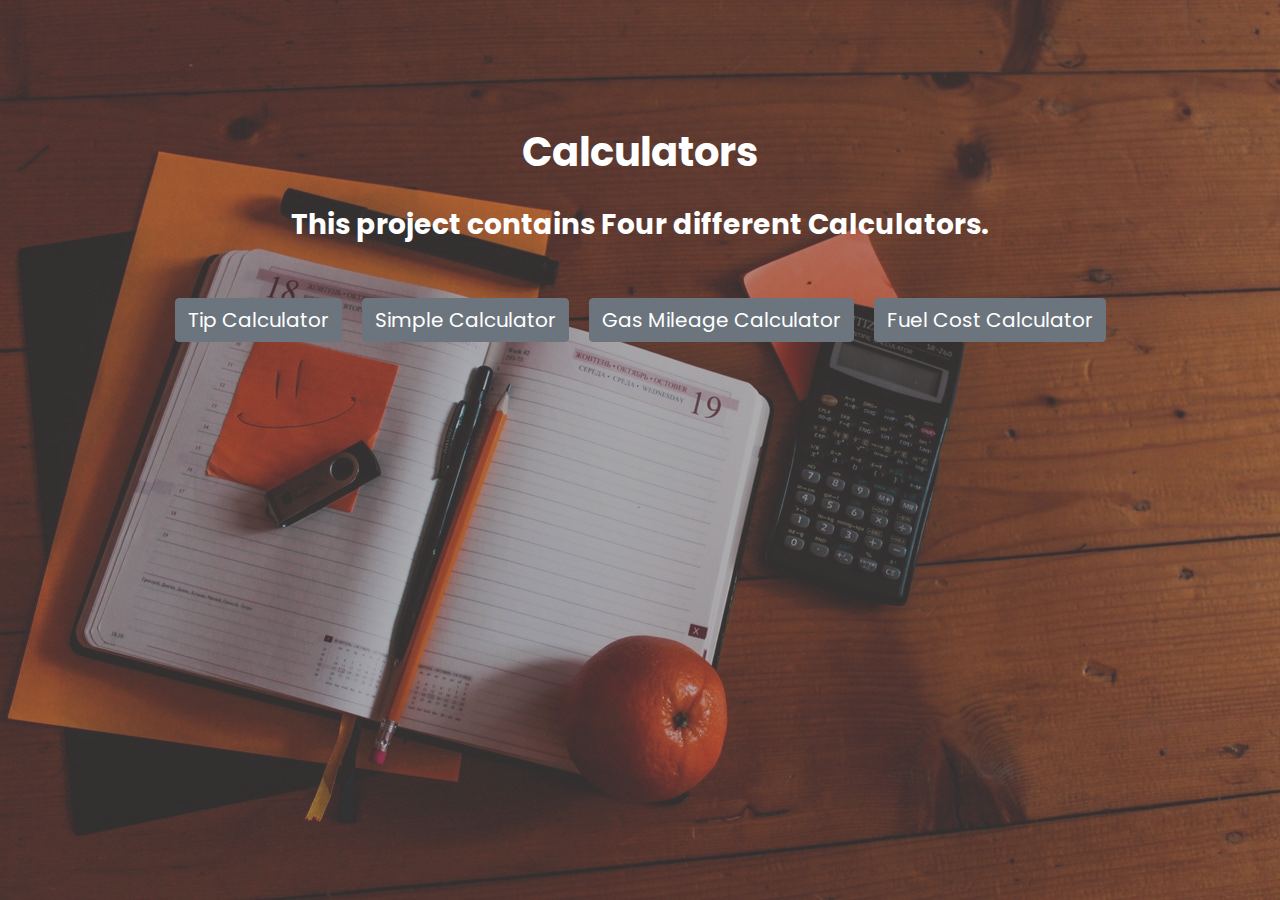
<file: index.html>
<!DOCTYPE html>
<html lang="en">
<!-- Global site tag (gtag.js) - Google Analytics -->
<script async src="https://www.googletagmanager.com/gtag/js?id=UA-137843206-1"></script>
<script>
  window.dataLayer = window.dataLayer || [];
  function gtag(){dataLayer.push(arguments);}
  gtag('js', new Date());
  gtag('config', 'UA-137843206-1');
</script>
<head>
    <meta charset="UTF-8">
    <meta name="viewport" content="width=device-width, initial-scale=1.0">
    <link rel="stylesheet" href="https://stackpath.bootstrapcdn.com/bootstrap/4.3.1/css/bootstrap.min.css"
        integrity="sha384-ggOyR0iXCbMQv3Xipma34MD+dH/1fQ784/j6cY/iJTQUOhcWr7x9JvoRxT2MZw1T" crossorigin="anonymous">
    <link href="https://fonts.googleapis.com/css?family=Poppins" rel="stylesheet">
    <meta http-equiv="X-UA-Compatible" content="ie=edge">
    <link rel="stylesheet" href="style.css">
    <title>Calculators</title>
</head>

<body>
    <div class="overlay">
        <h1>Calculators</h1>
        <h3>This project contains Four different Calculators.</h3>
        <button class="btn btn-secondary" onclick="window.location.href='./tip.html'">Tip Calculator</button>
        <button class="btn btn-secondary" onclick="window.location.href='./calculator.html'">Simple
            Calculator</button>
        <button class="btn btn-secondary" onclick="window.location.href='./gas.html'">Gas Mileage
            Calculator</button>
        <button class="btn btn-secondary" onclick="window.location.href='./fuel.html'">Fuel Cost
            Calculator</button>


        <script src="https://code.jquery.com/jquery-3.3.1.slim.min.js"
            integrity="sha384-q8i/X+965DzO0rT7abK41JStQIAqVgRVzpbzo5smXKp4YfRvH+8abtTE1Pi6jizo" crossorigin="anonymous">
        </script>
        <script src="https://stackpath.bootstrapcdn.com/bootstrap/4.3.1/js/bootstrap.min.js"
            integrity="sha384-JjSmVgyd0p3pXB1rRibZUAYoIIy6OrQ6VrjIEaFf/nJGzIxFDsf4x0xIM+B07jRM" crossorigin="anonymous">
        </script>
        <script src="https://cdnjs.cloudflare.com/ajax/libs/popper.js/1.14.7/umd/popper.min.js"
            integrity="sha384-UO2eT0CpHqdSJQ6hJty5KVphtPhzWj9WO1clHTMGa3JDZwrnQq4sF86dIHNDz0W1" crossorigin="anonymous">
        </script>
    </div>
</body>

</html>
</file>
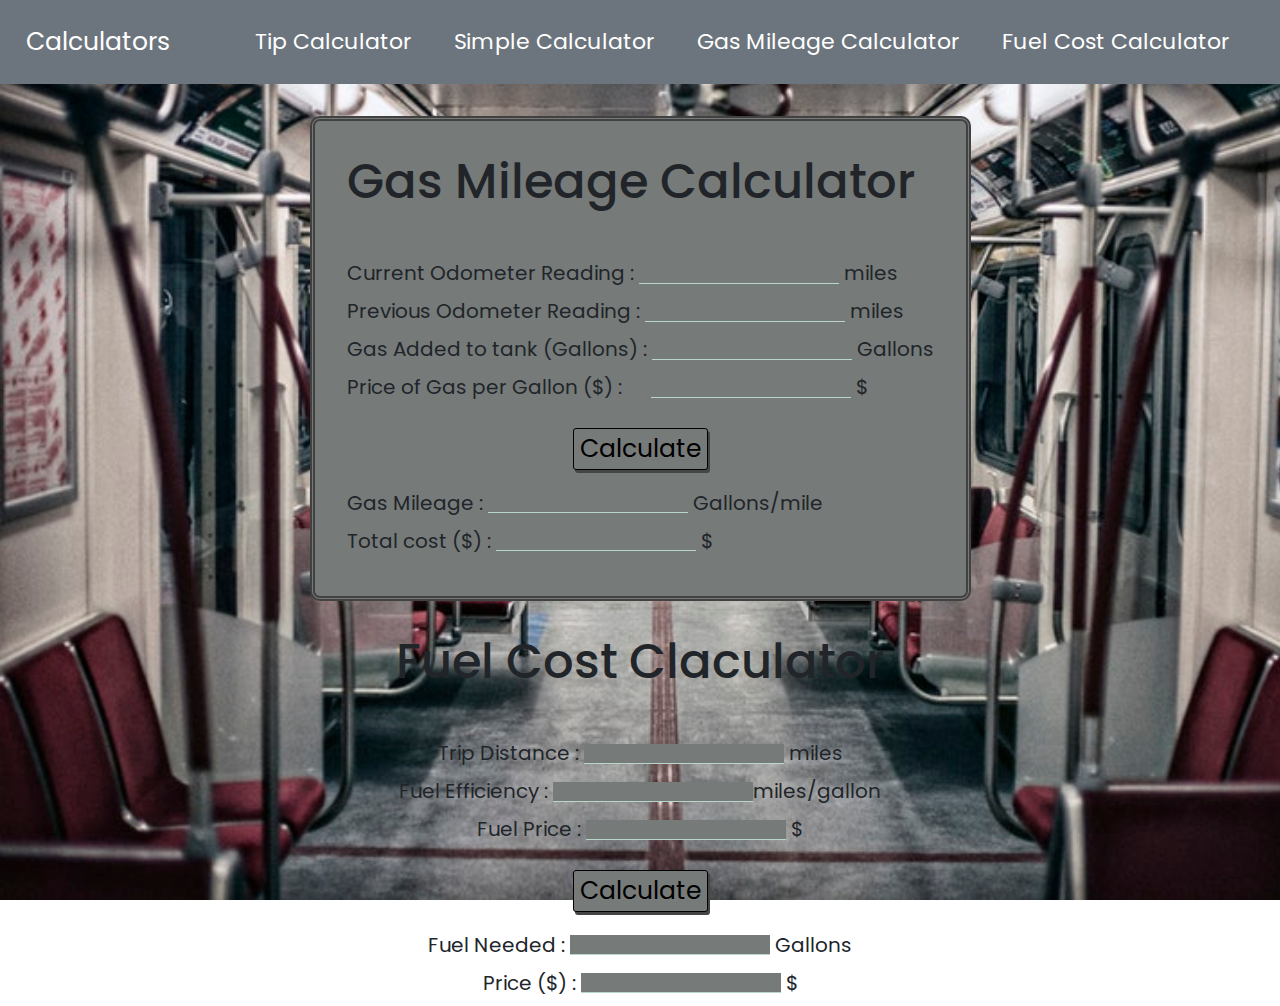
<file: gas.html>
<!DOCTYPE html>
<html lang="en">

<head>
    <meta charset="UTF-8">
    <meta name="viewport" content="width=device-width, initial-scale=1.0">
    <link rel="stylesheet" href="https://use.fontawesome.com/releases/v5.7.2/css/all.css" integrity="sha384-fnmOCqbTlWIlj8LyTjo7mOUStjsKC4pOpQbqyi7RrhN7udi9RwhKkMHpvLbHG9Sr"
        crossorigin="anonymous">
    <link rel="stylesheet" href="https://stackpath.bootstrapcdn.com/bootstrap/4.3.1/css/bootstrap.min.css" integrity="sha384-ggOyR0iXCbMQv3Xipma34MD+dH/1fQ784/j6cY/iJTQUOhcWr7x9JvoRxT2MZw1T"
        crossorigin="anonymous">
    <link href="https://fonts.googleapis.com/css?family=Poppins" rel="stylesheet">
    <link rel="stylesheet" href="gas.css">
    <meta http-equiv="X-UA-Compatible" content="ie=edge">
    <title>Calculator</title>
</head>

<body>
    <!-- navbar starts here -->
    <nav class="navbar navbar-expand-md bg-secondary sticky-top">
        <i class="fa fa-calculator"></i>
        <a class="navbar-brand" style="color:white; font-size: 25px;" href="./index.html">Calculators</a>
        <button class="navbar-toggler" type="button" data-toggle="collapse" data-target="#navbarSupportedContent"
            aria-controls="navbarSupportedContent" aria-expanded="false" aria-label="Toggle navigation">
            <span class="navbar-toggler-icon"></span>
        </button>

        <div class="collapse navbar-collapse" id="navbarSupportedContent">
            <ul class="navbar-nav ml-auto">
                <li class="nav-item active">
                    <a class="nav-link" href="tip.html">Tip Calculator <span class="sr-only">(current)</span></a>
                </li>
                <li class="nav-item">
                    <a class="nav-link" href="calculator.html"> Simple Calculator</a>
                </li>

                <li class="nav-item">
                    <a class="nav-link" href="gas.html"> Gas Mileage Calculator</a>
                </li>

                <li class="nav-item">
                    <a class="nav-link" href="fuel.html"> Fuel Cost Calculator</a>
                </li>

    </nav>
    <!-- navbar ends here -->

    <form id="gas-mileage">
        <h1>Gas Mileage Calculator </h1>
        <div id="align">
            <label for="cor">Current Odometer Reading :</label>
            <input type="text" class="size" id="cor" required> miles<br />
            <label for="por">Previous Odometer Reading :</label>
            <input type="text" class="size" id="por" required> miles<br />
            <label for="gas">Gas Added to tank (Gallons) : </label>
            <input type="number" class="size" id="gas" min="1"> Gallons<br />
            <label for="price">Price of Gas per Gallon ($) : </label>
            <input type="number" class="size" id="price" min="1" style="margin-left:1.5rem;"> $<br />

            <div id="btn">
                <button type="button" onclick="calculateMileage();">Calculate</button>
            </div>

            <label for="mileage"> Gas Mileage :</label>
            <input type="text" class="size" id="mileage"> Gallons/mile<br />
            <label for="totalCost">Total cost ($) :</label>
              <input type="text" class="size" id="totalCost"> $<br />
    </div>
        </form>

    <form>
        <div class="fuel-calc">
             <h1>Fuel Cost Claculator</h1>
             <label for="distance">Trip Distance :</label>
             <input type="text" class="size" id="distance" required> miles<br />
             <label for="efficiency">Fuel Efficiency :</label>
             <input type="text" class="size" id="efficiency" required>miles/gallon <br />
             <label for="fuel">Fuel Price : </label>
             <input type="number" class="size" id="fuel" min="1"> $<br />
             <div id="btn">
                 <button type="button" onclick="calculatePrice();">Calculate</button>
             </div>
 
             <label for="fuel-needed"> Fuel Needed :</label>
             <input type="text" class="size" id="fuel-needed"> Gallons<br />
             <label for="cost">Price ($) :</label>
             <input type="text" class="size" id="cost"> $<br />
        </div>
    </form>



    <script src="https://code.jquery.com/jquery-3.3.1.slim.min.js" integrity="sha384-q8i/X+965DzO0rT7abK41JStQIAqVgRVzpbzo5smXKp4YfRvH+8abtTE1Pi6jizo"
        crossorigin="anonymous"></script>
    <script src="https://stackpath.bootstrapcdn.com/bootstrap/4.3.1/js/bootstrap.min.js" integrity="sha384-JjSmVgyd0p3pXB1rRibZUAYoIIy6OrQ6VrjIEaFf/nJGzIxFDsf4x0xIM+B07jRM"
        crossorigin="anonymous"></script>
    <script src="https://cdnjs.cloudflare.com/ajax/libs/popper.js/1.14.7/umd/popper.min.js" integrity="sha384-UO2eT0CpHqdSJQ6hJty5KVphtPhzWj9WO1clHTMGa3JDZwrnQq4sF86dIHNDz0W1"
        crossorigin="anonymous"></script>
    <script src="gas.js"></script>

</body>

</html>
</file>
<file: style.css>
body{
    font-family: Poppins;
    background-image: url(./bg1.jpeg);
    background-repeat: no-repeat;
    background-size: cover;
    color: white;
    text-align: center;
    height: auto; 
}
.overlay{
    background: rgba(99, 94, 94, 0.5);
    /* padding: 9.9rem; */
    height: auto;
}
h1{
    margin-bottom: 2rem;
    font-weight: bold;
}
h3{
    font-weight: bold;
}
.btn{
    margin: 3rem 0.5rem;
    font-size: 20px;
}

@media screen and (min-width: 600px) {
    .overlay {
      height: 100vh;
      padding-top: 4rem;
    }
    h1{
        margin-top: 4rem;
    }
  }


@media screen and (max-width: 1000px) {
    .overlay {
      height: auto;
      padding-top: 4rem;
    }
    h1{
        margin-top: 4rem;
    }
  }
  @media (min-width: 929px) and (max-width: 1024px) {
    .overlay {
        height: 100vh;
        padding-top: 4rem;
      }
  }
</file>
<file: gas.css>
/* styles for gas mileage calculator */

/* styles for body */
 body {
     font-family: Poppins;
     font-size: 20px;
     background-color: rgb(78, 82, 78);
     text-align: center;
     background: url(./bg3.jpeg);
     background-attachment: fixed;
     background-repeat: no-repeat;
     background-size: cover;
 }

 /* styles for nav-bar */
 .navbar-brand {
     margin: 10px;
 }

 .navbar-nav li {
     padding-right: 1.3em;
 }

 .nav-link {
     font-size: 1.1em !important;
     color: white;

 }

 .nav-link:hover {
     color: white;
 }

 h1 {
     font-size: 3rem;
     margin: 0;
     padding: 0;
     margin-bottom: 3rem;
 }


 /* styles for form */
 #gas-mileage {
     display: inline-block;
     text-align: left;
     background-color: rgb(118, 122, 121);
     padding: 2rem;
     margin: 2rem auto 2rem auto;
     border-radius: 10px;
     border: 5px double rgb(66, 65, 65);
 }

 /* input fields */
 .size {
     width: 200px;
     height: 20px;
     margin: 5px 0 5px 0;
     border: none;
     border-bottom: 1px solid rgb(185, 214, 203);
     background-color: rgb(118, 122, 121);
     /* -webkit-box-shadow: 0 0 0px 1000px rgb(105, 196, 161) inset; */
     transition: background-color 5500s ease-in-out 0s;
 }

 input[type="text"] {
     font-size: 20px;
 }

 input[type="number"] {
     font-size: 20px;
 }

 .size:focus {
     outline: none;
     background-color: rgb(105, 196, 161);

 }

 /* button */
 #btn {
     text-align: center;
     margin: 10px;
 }

 button {
     font-size: 25px;
     border: 1px solid black;
     border-radius: 3px;
     margin: 8px;
     background-color: rgb(118, 122, 121);
     box-shadow: 2px 3px rgb(67, 70, 69);
 }


 button:focus {
     outline: none;
 }
</file>
